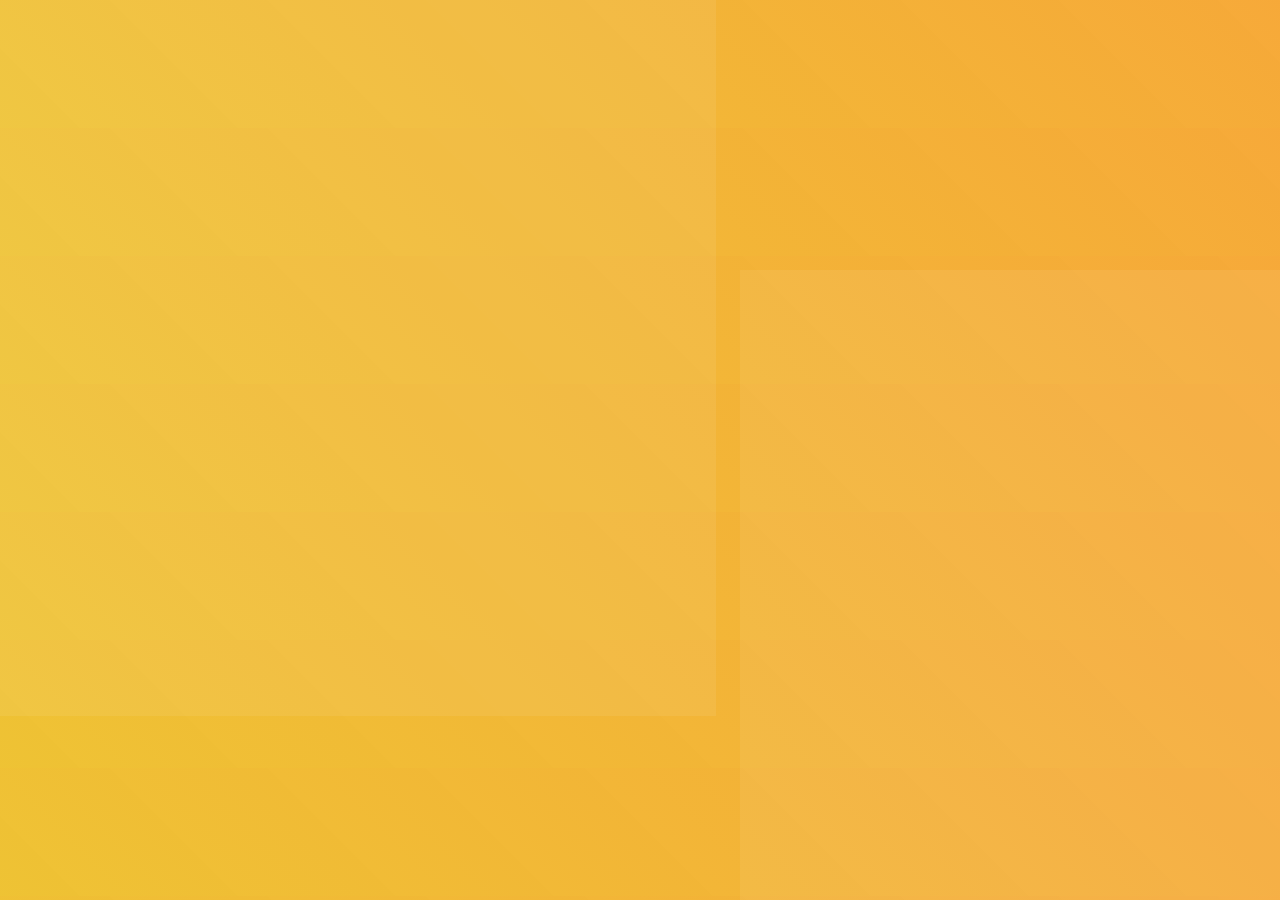
<file: index.html>
<!DOCTYPE html><html lang="en"><head>
  <meta charset="utf-8">
  <title>Family</title>
  <base href="https://Alexie209.github.io/family/">
  <meta name="viewport" content="width=device-width, initial-scale=1">
  <link rel="icon" type="image/x-icon" href="favicon.ico">
<style>html{overflow-y:scroll;overflow-x:hidden;scroll-behavior:smooth}body::-webkit-scrollbar{display:ruby}body{background:linear-gradient(45deg,#ecba16de 0%,#ff6e0dcb 29%,#f29011de 66%,#ffa079 100%);background-size:800% 800%;animation:Gradient 35s ease infinite;display:flex;flex-direction:column;align-items:stretch;justify-content:space-evenly;overflow:hidden}body:before,body:after{content:"";width:70vmax;height:70vmax;position:fixed;background:rgba(255,255,255,.07);left:-20vmin;top:-20vmin;animation:morph 15s linear infinite alternate,spin 20s linear infinite;z-index:1;will-change:border-radius,transform;transform-origin:55% 55%;pointer-events:none}body:after{width:70vmin;height:70vmin;left:auto;right:-10vmin;top:auto;bottom:0;animation:morph 10s linear infinite alternate,spin 26s linear infinite reverse;transform-origin:20% 20%}@keyframes Gradient{0%{background-position:0 50%}50%{background-position:100% 50%}to{background-position:0 50%}}</style><link rel="stylesheet" href="styles.5177091fd41cd915.css" media="print" onload="this.media='all'"><noscript><link rel="stylesheet" href="styles.5177091fd41cd915.css"></noscript></head>
<body>
  <app-root></app-root>
<script src="runtime.6036fedb9c7099d7.js" type="module"></script><script src="polyfills.26e5effe80f67bf4.js" type="module"></script><script src="main.4c4b64bd1160afa2.js" type="module"></script>

</body></html>
</file>
<file: styles.5177091fd41cd915.css>
html{overflow-y:scroll;overflow-x:hidden;scroll-behavior:smooth}body::-webkit-scrollbar{display:ruby}body{background:linear-gradient(45deg,#ecba16de 0%,#ff6e0dcb 29%,#f29011de 66%,#ffa079 100%);background-size:800% 800%;animation:Gradient 35s ease infinite;display:flex;flex-direction:column;align-items:stretch;justify-content:space-evenly;overflow:hidden}body:before,body:after{content:"";width:70vmax;height:70vmax;position:fixed;background:rgba(255,255,255,.07);left:-20vmin;top:-20vmin;animation:morph 15s linear infinite alternate,spin 20s linear infinite;z-index:1;will-change:border-radius,transform;transform-origin:55% 55%;pointer-events:none}body:after{width:70vmin;height:70vmin;left:auto;right:-10vmin;top:auto;bottom:0;animation:morph 10s linear infinite alternate,spin 26s linear infinite reverse;transform-origin:20% 20%}@keyframes Gradient{0%{background-position:0 50%}50%{background-position:100% 50%}to{background-position:0 50%}}@keyframes spin{to{transform:rotate(.5turn)}}.st0{display:none}.st1{display:inline}.st2{opacity:.29}.st3{fill:#fff}.st4{clip-path:url(#SVGID_2_);fill:#fff}.st5{clip-path:url(#SVGID_4_)}.st6{clip-path:url(#SVGID_6_)}.st7{clip-path:url(#SVGID_8_)}.st8{clip-path:url(#SVGID_10_)}.st9{fill:none}.st10{clip-path:url(#SVGID_12_)}.st11{opacity:.7}.st12{clip-path:url(#SVGID_14_)}.st13{opacity:.2}.st14{clip-path:url(#SVGID_16_)}.st15{opacity:.3;fill:#fff;enable-background:new}.lvl-class{color:#000;text-align:center}button{border-radius:1rem}h1{font:italic bold 50px Georgia,Serif;text-shadow:-4px 3px 0 white}h3{margin-left:600px;font:italic bold 30px Georgia,Serif;text-shadow:-4px 3px 0 green}h5{margin-left:620px;font-size:50px;color:red}
</file>
